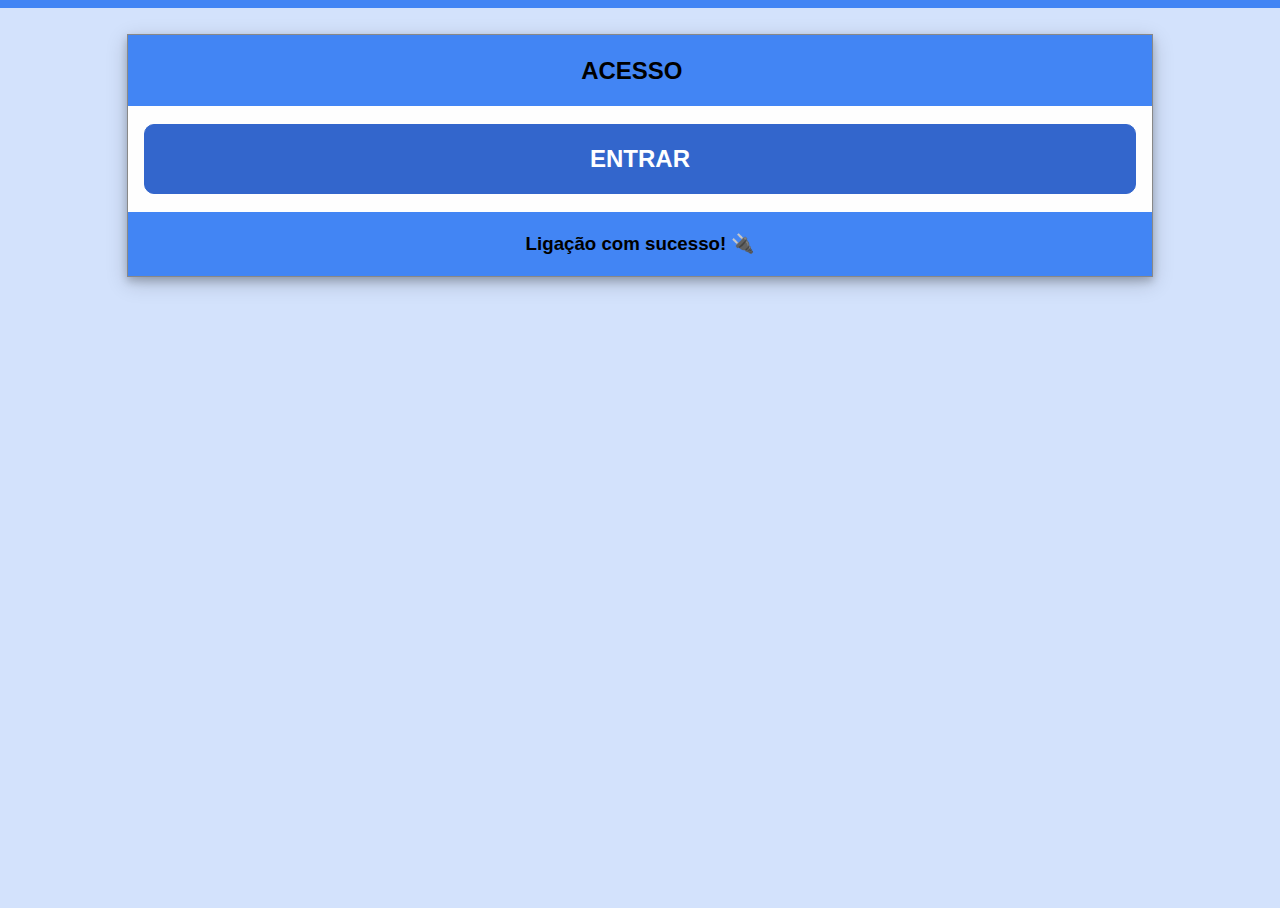
<file: Raspberry SERVER/iot_github/index.html>
<!DOCTYPE html>
<html>
<head>
    <meta charset="utf-8">
    <meta name="viewport" content="width=device-width, initial-scale=1">
    <title>IOT ACESSO</title>
    <meta name="msapplication-tap-highlight" content="no">
    <link rel="stylesheet" type="text/css" href="style_modal.css"/>
	<link rel="stylesheet" type="text/css" href="styles.css"/>
</head>
<body>
<div class="modal-content">
  <div class="modal-header">
    <span class="close">&times;</span>
    <h2>ACESSO</h2>
  </div>
  <div class="modal-body">
    <p></p>
<form>
<input class="entrar" type="button" value="ENTRAR" onclick="window.location.href='iot.html'"/>
</form>
	<p></p>
  </div>
  <div class="modal-footer">
    <h3>Ligação com sucesso! 🔌</h3>
  </div>
</div>

<script src="modal.js"></script>

	
<div id="consult"></div>

<script>
if(typeof(EventSource) !== "undefined") {
  var source = new EventSource("sse.php");
  source.onmessage = function(event) {
    document.getElementById("consult").innerHTML += event.data + "<br>";
  };
} else {
  document.getElementById("consult").innerHTML = "Sorry, your browser does not support server-sent events...";
}
</script> 
</body>
</html>
</file>
<file: Raspberry SERVER/iot_github/style_modal.css>
/* The Modal (background) */
.modal {
  display: none; /* Hidden by default */
  position: fixed; /* Stay in place */
  z-index: 2; /* Sit on top */
  left: 0;
  top: 0;
  width: 100%; /* Full width */
  height: 100%; /* Full height */
  overflow: none; /* Enable scroll if needed */
  background-color: rgb(0,0,0); /* Fallback color */
  background-color: rgba(0,0,0,0.4); /* Black w/ opacity */
}
/* The Close Button */
.close {
  color: #4285f4;
  float: right;
  font-size: 28px;
  font-weight: bold;
}

.close:hover,
.close:focus {
  color: #4285f4;
  text-decoration: none;
  cursor: pointer;
}
/* Modal Header */
.modal-header {
  padding: 2px 16px;
  background-color: #4285f4;
  color: Black;
  text-align: center;
  font-family: arial;
}

/* Modal Body */
.modal-body {padding: 2px 16px;}

/* Modal Footer */
.modal-footer {
  padding: 2px 16px;
  background-color: #4285f4;
  color: BLACK;
  text-align: center;
  font-family: arial;
}

/* Modal Content */
.modal-content {
  position: relative;
  background-color: #fefefe;
  margin: 2% auto;
  padding: 0;
  border: 1px solid #888;
  width: 80%;
  box-shadow: 0 4px 8px 0 rgba(0,0,0,0.2),0 6px 20px 0 rgba(0,0,0,0.19);
  animation-name: animatetop;
  animation-duration: 0.8s
 
}

/* Add Animation */
@keyframes animatetop {
  from {top: -500px; opacity: 0}
  to {top: 0; opacity: 1}
}

input.entrar {
width: 245px;
padding: 20px;
cursor: pointer;
font-weight: bold;
font-size: 150%;
background: #3366cc;
color: #fff;
border: 1px solid #3366cc;
border-radius: 10px;
-moz-box-shadow:: 6px 6px 5px #999;
-webkit-box-shadow:: 6px 6px 5px #999;
box-shadow:: 6px 6px 5px #999;
text-align: center;
 font-family: arial;
 width: 100%;
}

input.entrar:hover {
color: Yellow;
background: #000;
border: 1px solid #fff;
text-align: center;
font-family: arial;
width: 100%;
}
</file>
<file: Raspberry SERVER/iot_github/styles.css>
html, body {
        width: 100%;
        height: 100%;
        margin: 0;
        padding: 0;
        border-top-style: solid;
        border-top-width: 4px; 
        border-top-color: #4285f4;
        border-right-style: none;
		border-left-style: none;
		border-bottom-style: none;
		background-color: #d3e2fc;
        font-family: arial;
        color: black;
		text-align: center;
	}
    .content {
        padding: 20px;
        box-sizing: border-box;
        overflow: hidden;
      }

      .swipe-element {
        position: relative;
        width: 100%;
        height: 80px;
      }

    .swipe-front {
        position: absolute;
        width: 100%;
        height: 80px;
        left: 0;
        top: 0;
        margin: 0;
        padding: 8px;
        box-sizing: border-box;
        text-align: center;
        color: #ecf0f1;
        line-height: 64px;
        vertical-align: center;
        background-color: #4285f4;
        z-index: 1;
        -ms-touch-action: none;
        /* // [START touch-action-example] */
        /* Pass all touches to javascript */
        touch-action: none;
        /* // [END touch-action-example] */
      }

    .swipe-back {
        position: absolute;
        display: -ms-flexbox;
        display: -webkit-flex;
        display: flex;
        width: 100%;
        height: 80px;
        left: 0;
        top: 0;
        -ms-flex-direction: row;
        -webkit-flex-direction: row;
        flex-direction: row;
        -ms-flex-pack: justify;
        -webkit-justify-content: space-around;
        justify-content: space-around;
        -ms-flex-align: center;
        -webkit-align-items: center;
        align-items: center;
        padding: 0 10px;
        box-sizing: border-box;
      }

    .swipe-back button {
        display: inline-block;
        width: 80px;
        height: 80px;
        background-color: #4285f4;
        border-radius: 100%;
        border-style: none;
     }
	.swipe-back button.pressed {
      background-color: green;
	  }
	  .swipe-back button:nth-child(2) {
        background-color: #cb4437;
      }

      .swipe-back button:nth-child(3) {
        background-color: #cb4437;
      }

      .swipe-back button:nth-child(4) {
        background-color: #cb4437;
      }

      .promote-layer {
        -webkit-backface-visibility: hidden;
        backface-visibility: hidden;
      }
</file>
